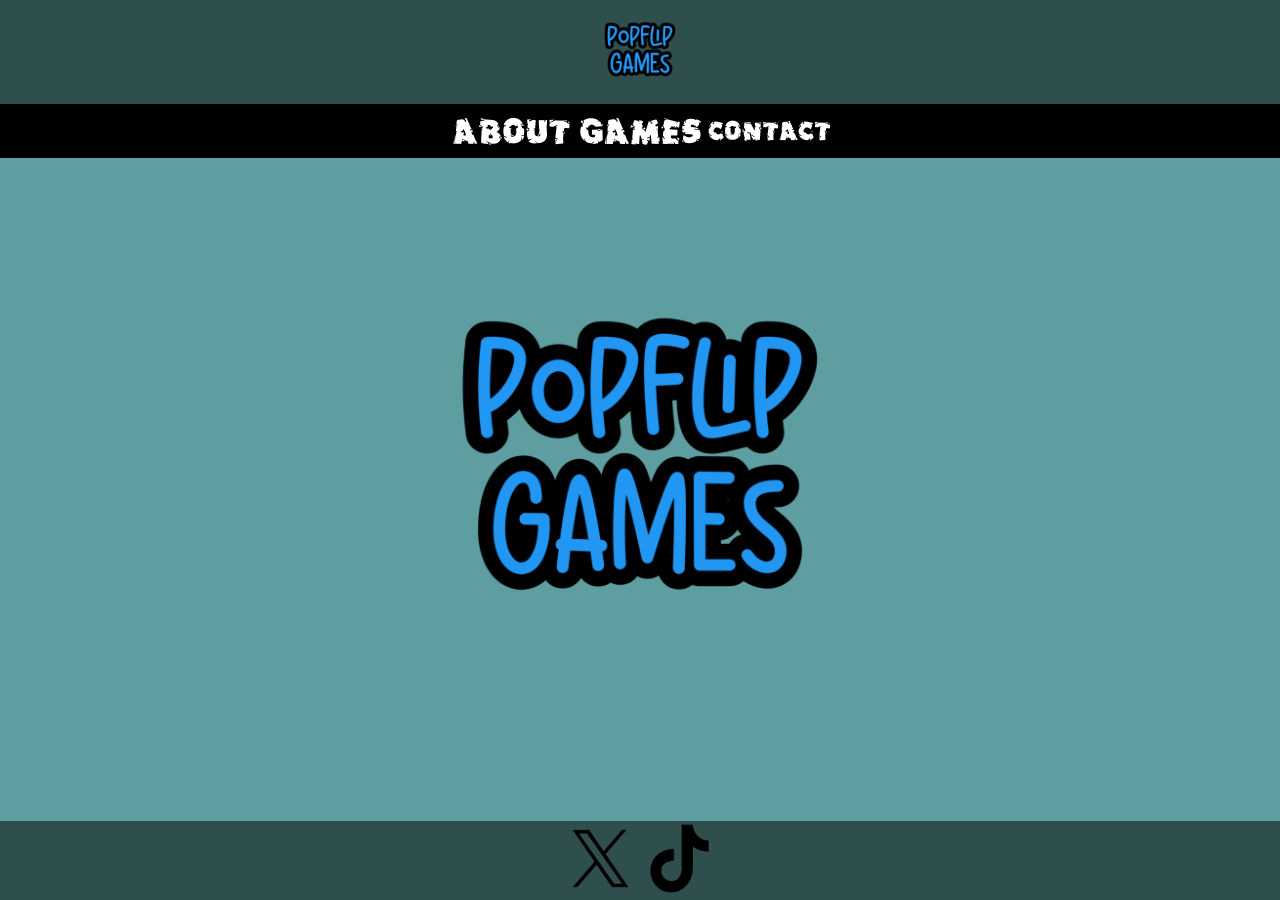
<file: index.html>
<!DOCTYPE html>
<html lang="en">
<head>
  <meta charset="utf-8">
  <title>PoPFLiP GAMES - Home</title>
  <link rel="stylesheet" href="stylesheet.css">
</head>
<body>
    <div>
    <header>
        <a href="index.html"><img src="Images/Indy_gamedev_logo.png" class="logo"></a>
        <nav>
            <a href="About.html"><img src="Images/About.png" class="navimage"></a>
            <a href="Games.html"><img src="Images/Games.png" class="navimage"></a>
            <a href="Contact.html"><img src="Images/Contact.png" class="navimage"></a>
        </nav>
    </header>
    </div>
    
    <div>

    <img src="Images/Indy_gamedev_logo.png" class="logo_main_page">
    
    </div>

    <div>
    <footer>
        <nav1>
            <a href="https://x.com/Popflipgames"><img src="Images/Twitter-X-Logo.png" class="footerimg"></a>
            <a href="https://www.tiktok.com/@base44gamesofficial"><img src="Images/tiktok_PNG27.png" class="footerimg"></a>
        </nav1>
    </footer>
    </div>

</body>
</html>
</file>
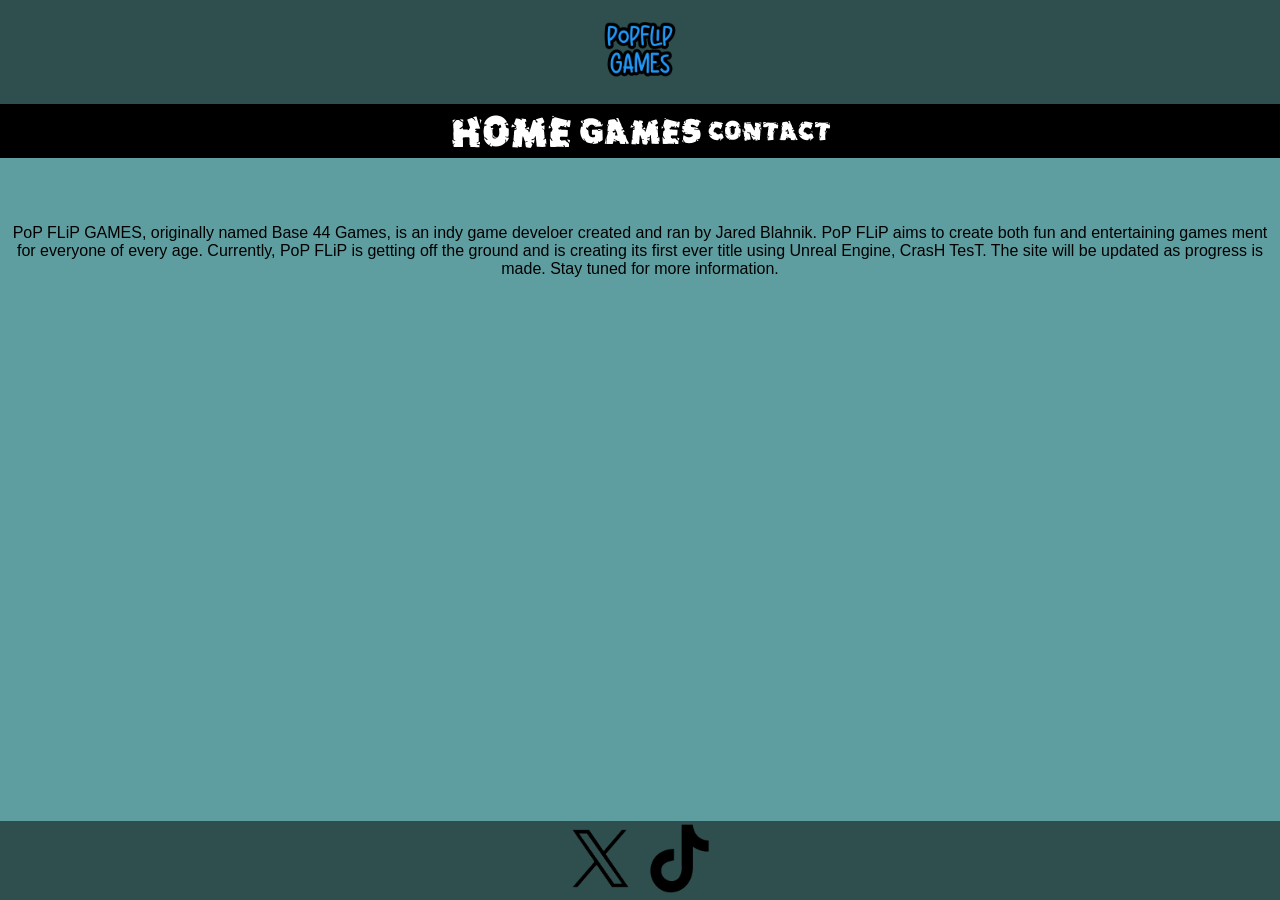
<file: About.html>
<!DOCTYPE html>
<html lang="en">
<head>
  <meta charset="utf-8">
  <title>PoPFLiP GAMES - About</title>
  <link rel="stylesheet" href="stylesheet.css">
</head>
<body>
    <div>
    <header>
        <a href="index.html"><img src="Images/Indy_gamedev_logo.png" class="logo"></a>
        <nav>
            <a href="index.html"><img src="Images/Home.png" class="navimage"></a>
            <a href="Games.html"><img src="Images/Games.png" class="navimage"></a>
            <a href="Contact.html"><img src="Images/Contact.png" class="navimage"></a>
        </nav>
    </header>
    </div>
    
    <div>
    <p>
        PoP FLiP GAMES, originally named Base 44 Games, is an indy game develoer created and ran by Jared Blahnik. PoP FLiP aims to create both fun and entertaining games ment for everyone of every age. Currently, PoP FLiP is getting off the ground and is creating its first ever title using Unreal Engine, CrasH TesT.
        The site will be updated as progress is made. Stay tuned for more information.  
    </p>
    </div>

    <div>
    <footer>
        <nav1>
            <a href="https://x.com/Popflipgames"><img src="Images/Twitter-X-Logo.png" class="footerimg"></a>
            <a href="https://www.tiktok.com/@base44gamesofficial"><img src="Images/tiktok_PNG27.png" class="footerimg"></a>
        </nav1>
    </footer>
    </div>

</body>
</html>
</file>
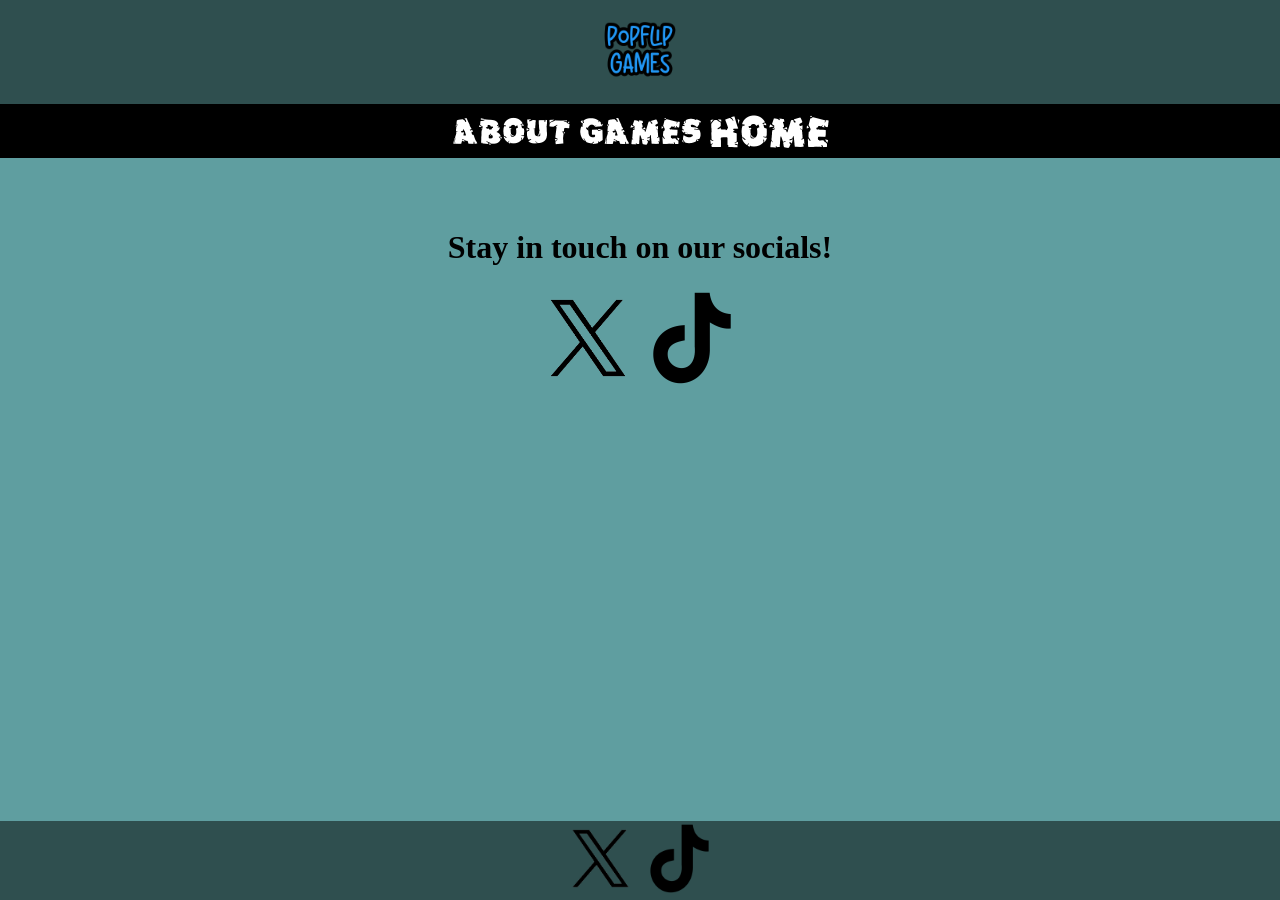
<file: Contact.html>
<!DOCTYPE html>
<html lang="en">
<head>
  <meta charset="utf-8">
  <title>PoPFLiP GAMES - Contact</title>
  <link rel="stylesheet" href="stylesheet.css">
</head>
<style>
    h1 {text-align: center;}
</style>
<body>
    <div>
    <header>
        <a href="index.html"><img src="Images/Indy_gamedev_logo.png" class="logo"></a>
        <nav>
            <a href="About.html"><img src="Images/About.png" class="navimage"></a>
            <a href="Games.html"><img src="Images/Games.png" class="navimage"></a>
            <a href="index.html"><img src="Images/Home.png" class="navimage"></a>
        </nav>
    </header>
    </div>

    <div>
        <p>
            <h1>
            Stay in touch on our socials!
            </h1>
        </p>
    </div>
    <div>
        <a href="https://x.com/Popflipgames"><img src="Images/Twitter-X-Logo.png" width="100" height="100"></a>
        <a href="https://www.tiktok.com/@base44gamesofficial"><img src="Images/tiktok_PNG27.png" width="100" height="100"></a>
    </div>

    <div>
    <footer>
        <nav1>
            <a href="https://x.com/Popflipgames"><img src="Images/Twitter-X-Logo.png" class="footerimg"></a>
            <a href="https://www.tiktok.com/@base44gamesofficial"><img src="Images/tiktok_PNG27.png" class="footerimg"></a>
        </nav1>
    </footer>
    </div>

</body>
</html>
</file>
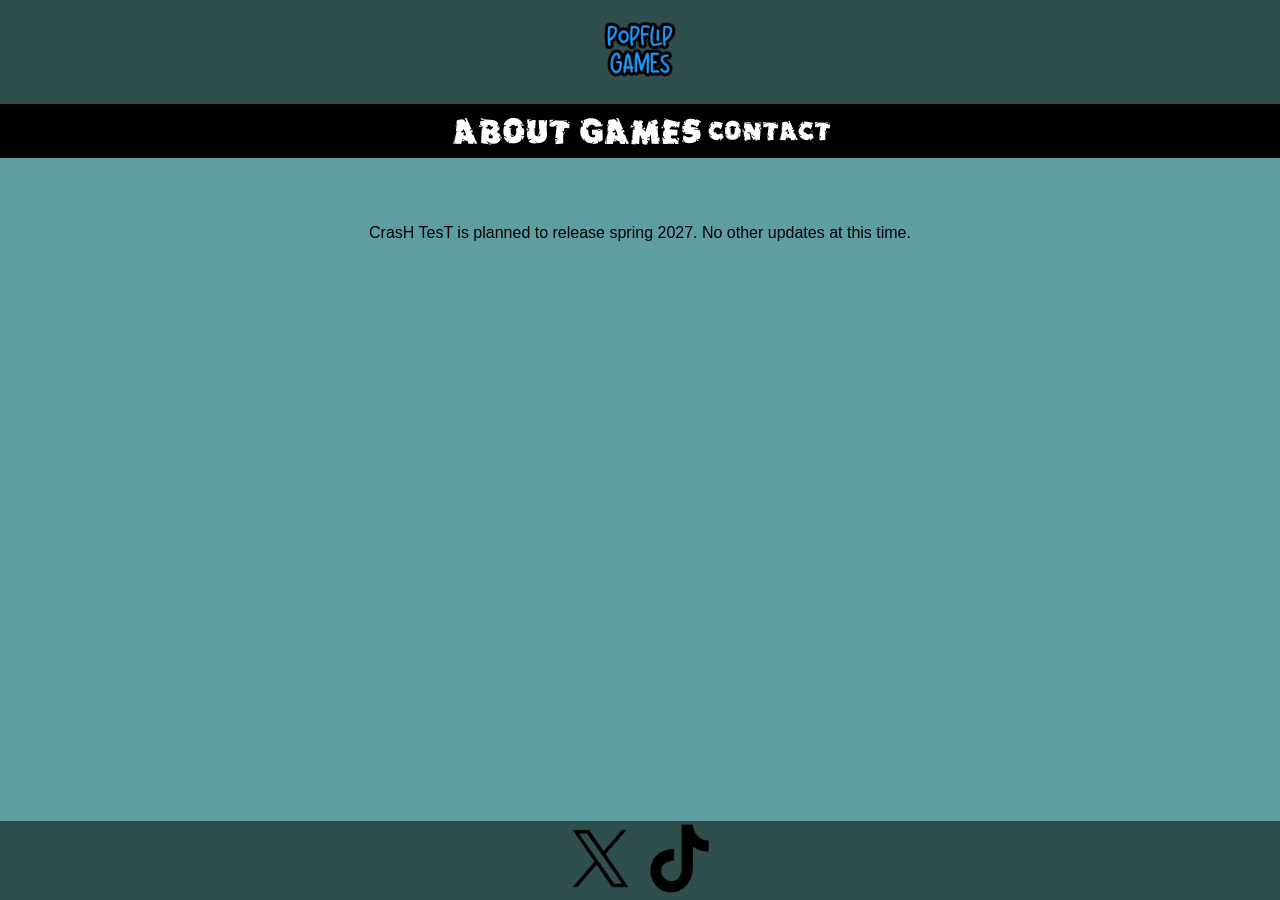
<file: CrasHTesT.html>
<!DOCTYPE html>
<html lang="en">
<head>
  <meta charset="utf-8">
  <title>PoPFLiP GAMES - CrasH TesT</title>
  <link rel="stylesheet" href="stylesheet.css">
</head>
<body>
    <div>
    <header>
        <a href="index.html"><img src="Images/Indy_gamedev_logo.png" class="logo"></a>
        <nav>
            <a href="About.html"><img src="Images/About.png" class="navimage"></a>
            <a href="Games.html"><img src="Images/Games.png" class="navimage"></a>
            <a href="Contact.html"><img src="Images/Contact.png" class="navimage"></a>
        </nav>
    </header>
    </div>

    <div>
        <p>
            CrasH TesT is planned to release spring 2027. No other updates at this time.
        </p>
    </div>

    <div>
    <footer>
        <nav1>
            <a href="https://x.com/Popflipgames"><img src="Images/Twitter-X-Logo.png" class="footerimg"></a>
            <a href="https://www.tiktok.com/@base44gamesofficial"><img src="Images/tiktok_PNG27.png" class="footerimg"></a>
        </nav1>
    </footer>
    </div>

</body>
</html>
</file>
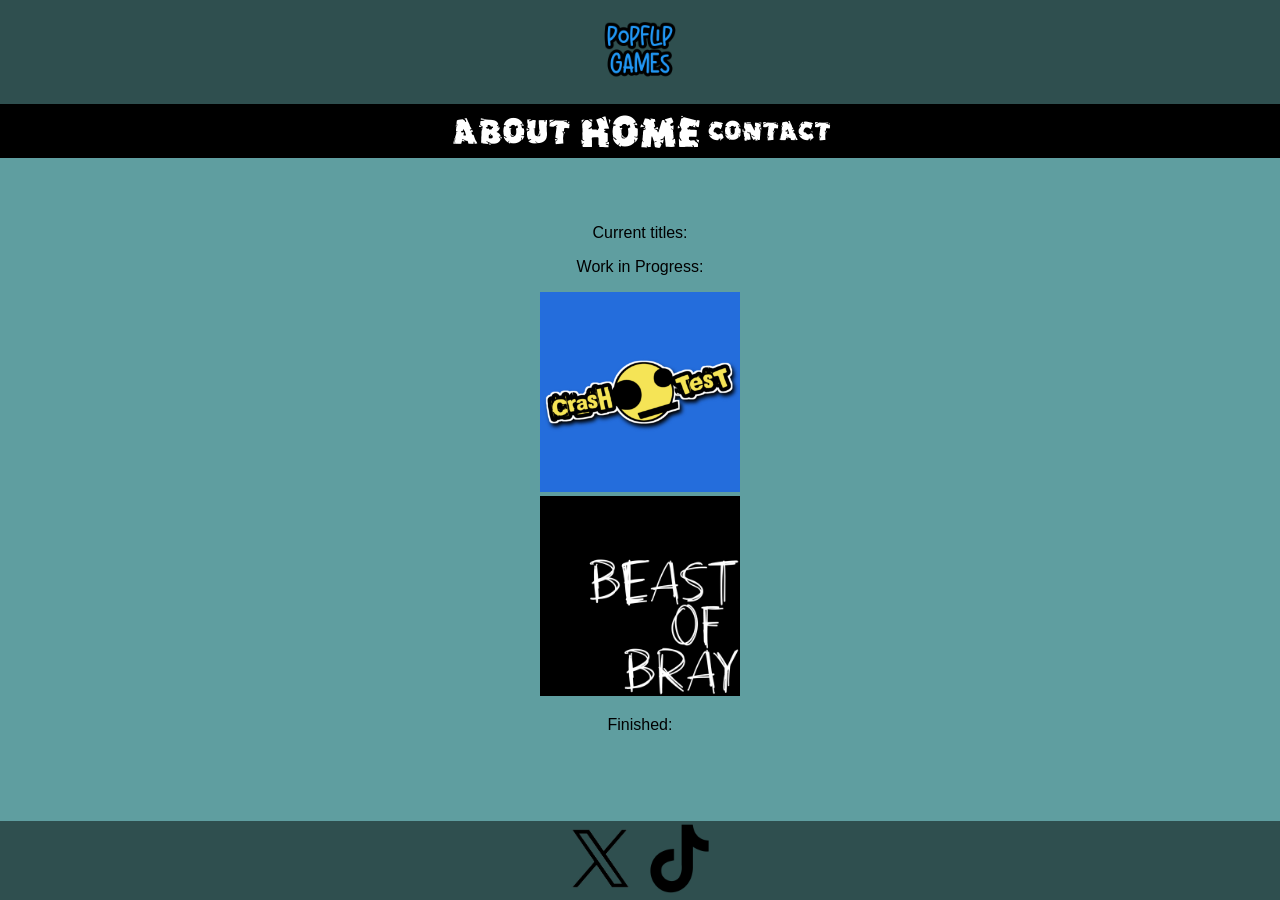
<file: Games.html>
<!DOCTYPE html>
<html lang="en">
<head>
  <meta charset="utf-8">
  <title>PoPFLiP GAMES - Games</title>
  <link rel="stylesheet" href="stylesheet.css">
</head>
<body>
    <header>
        <a href="index.html"><img src="Images/Indy_gamedev_logo.png" class="logo"></a>
        <nav>
            <a href="About.html"><img src="Images/About.png" class="navimage"></a>
            <a href="index.html"><img src="Images/Home.png" class="navimage"></a>
            <a href="Contact.html"><img src="Images/Contact.png" class="navimage"></a>
        </nav>
    </header>
    <div>
        <p>
            Current titles:
        </p>
    </div>
    <div>
        <p>
            Work in Progress:
        </p>
    </div>
    <div>
        <a href="CrasHTesT.html"><img src="Images/CrasHTesTlogo.jpg" width="200" height="200"></a>
    </div>
    <div>
        <!--<a href="Shox"><img src="images/SHOXlogo.jpg" width="200" height="200"></a>-->
    </div>
    <div>
        <a href="BeastOfBray"><img src="Images/BeastOfBraylogo.jpg" width="200" height="200"></a>
    </div>
    <div>
        <p>
            Finished:
        </p>
    </div>

    <div>
    <footer>
        <nav1>
            <a href="https://x.com/Popflipgames"><img src="Images/Twitter-X-Logo.png" class="footerimg"></a>
            <a href="https://www.tiktok.com/@base44gamesofficial"><img src="Images/tiktok_PNG27.png" class="footerimg"></a>
        </nav1>
    </footer>
    </div>

</body>
</html>
</file>
<file: stylesheet.css>
header{
    text-align: center;
    position: fixed;
    left: 0;
    top: 0;
    width: 100%;
    height: auto;
    background-color: darkslategray;
    background-size: auto;
}

div{

  text-align: center;
}

nav{
    top: 0;
    right: 0;
    width: 100%;
    background-color: black;
    background-size: auto;
}

.navimage{
    top: 0;
    right: 0;
    width: 125px;
    height: 50px;
}


.logo{
    width: 100px;
    height: 100px;
}

footer{
    position: fixed;
    left: 0;
    bottom: 0;
    width: 100%;
    background-color: darkslategray;
    background-size: auto;
    text-align: center;
}

.footerimg{
    width: 75px;
    height: 75px;
}

p{
    text-align: center;
    font-family: 'Segoe UI', Tahoma, Geneva, Verdana, sans-serif;
}

body{
    padding-top: 200px;
    background-color: cadetblue;
}

.sidenav {
    height: 100%;
    width: 0;
    position: fixed;
    z-index: 1;
    top: 0;
    left: 0;
    background-color: #111;
    overflow-x: hidden;
    transition: 0.5s;
    padding-top: 60px;
  }
  
  .sidenav a {
    padding: 8px 8px 8px 32px;
    text-decoration: none;
    font-size: 25px;
    color: #818181;
    display: block;
    transition: 0.3s;
  }
  
  .sidenav a:hover {
    color: #f1f1f1;
  }

.logo_main_page{
    height: 500px;
    width: 500px;
}
</file>
